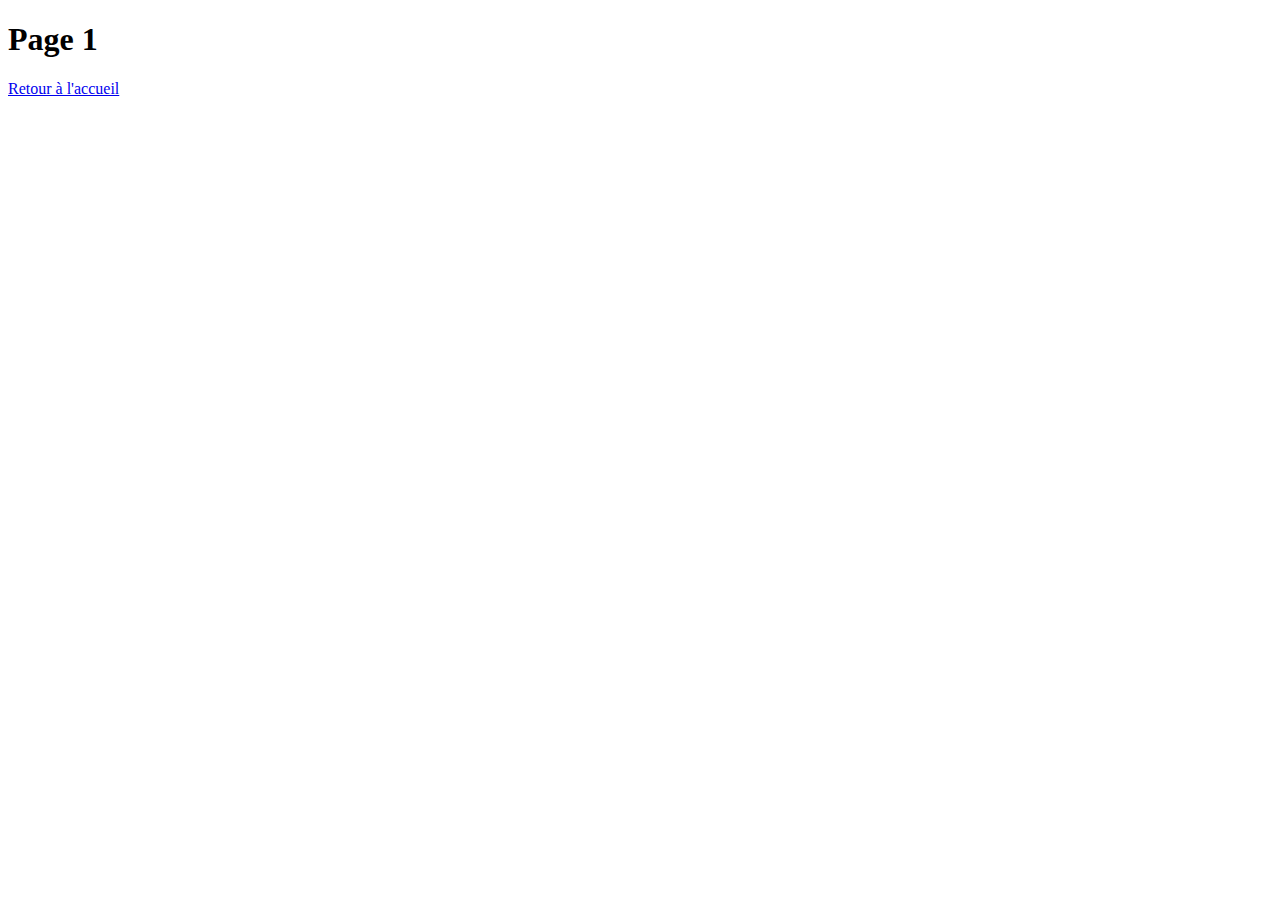
<file: Ressources pour le site/page1.html>
<!DOCTYPE html>
<html>
    <head>
        <meta charset="UTF-8">
        <title>Page 1</title>
    </head>

    <body>
        <h1>Page 1</h1>
        <p><a href="index.html">Retour à l'accueil</a></p>
    </body>
</html>
</file>
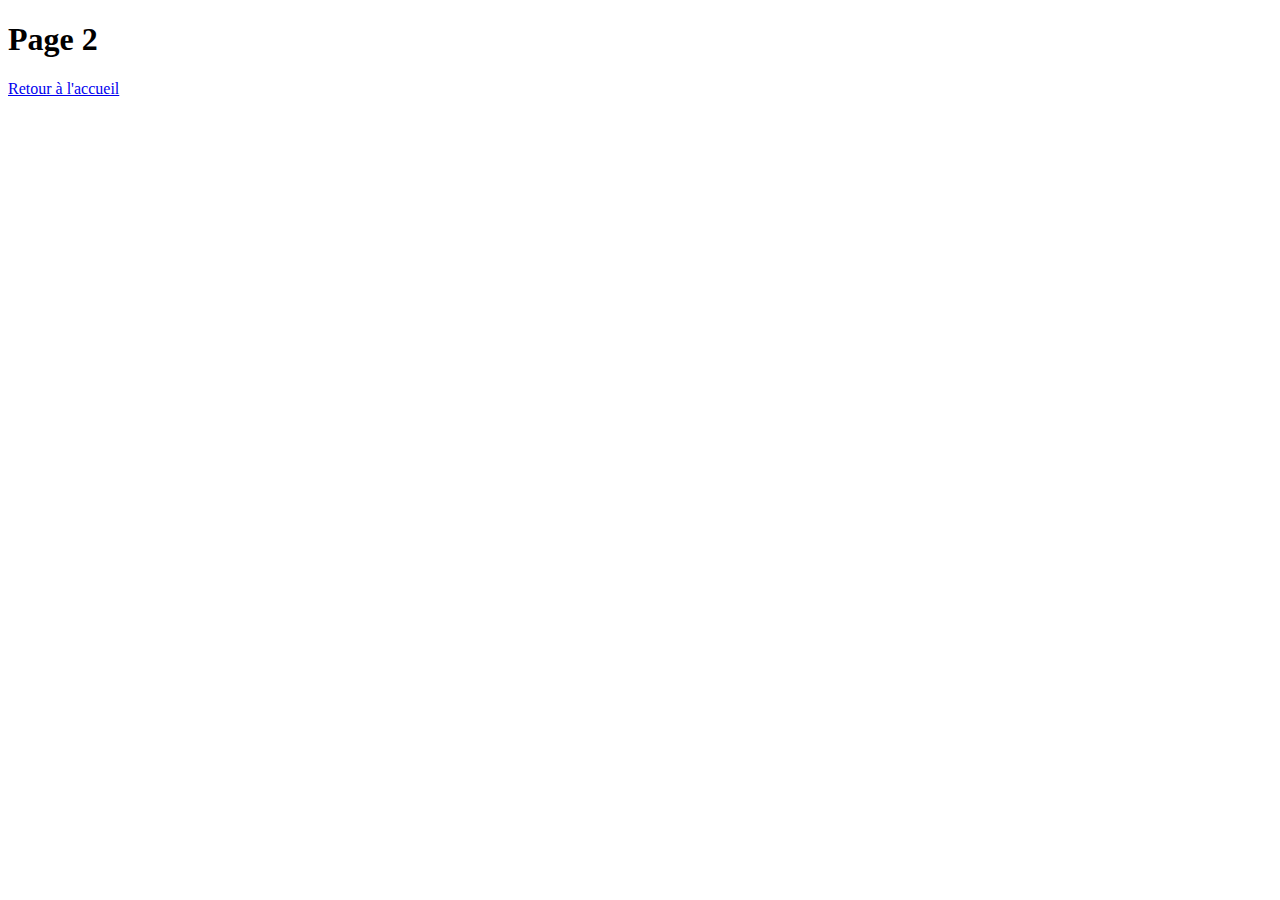
<file: Ressources pour le site/page2.html>
<!DOCTYPE html>
<html>
    <head>
        <meta charset="UTF-8">
        <title>Page 2</title>
    </head>

    <body>
        <h1>Page 2</h1>
        <p><a href="index.html">Retour à l'accueil</a></p>
    </body>
</html>
</file>
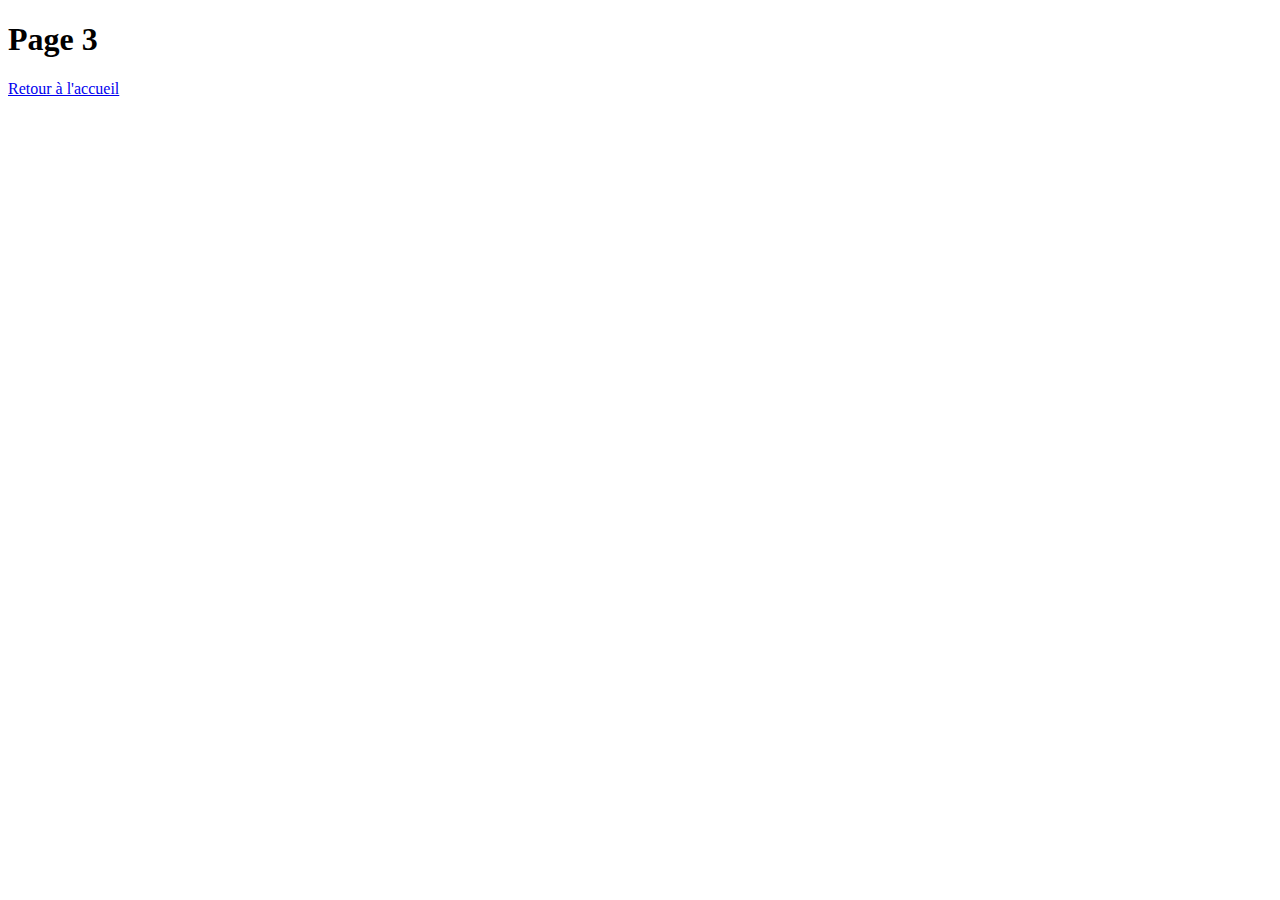
<file: Ressources pour le site/page3.html>
<!DOCTYPE html>
<html>
    <head>
        <meta charset="UTF-8">
        <title>Page 3</title>
    </head>

    <body>
        <h1>Page 3</h1>
        <p><a href="index.html">Retour à l'accueil</a></p>
    </body>
</html>
</file>
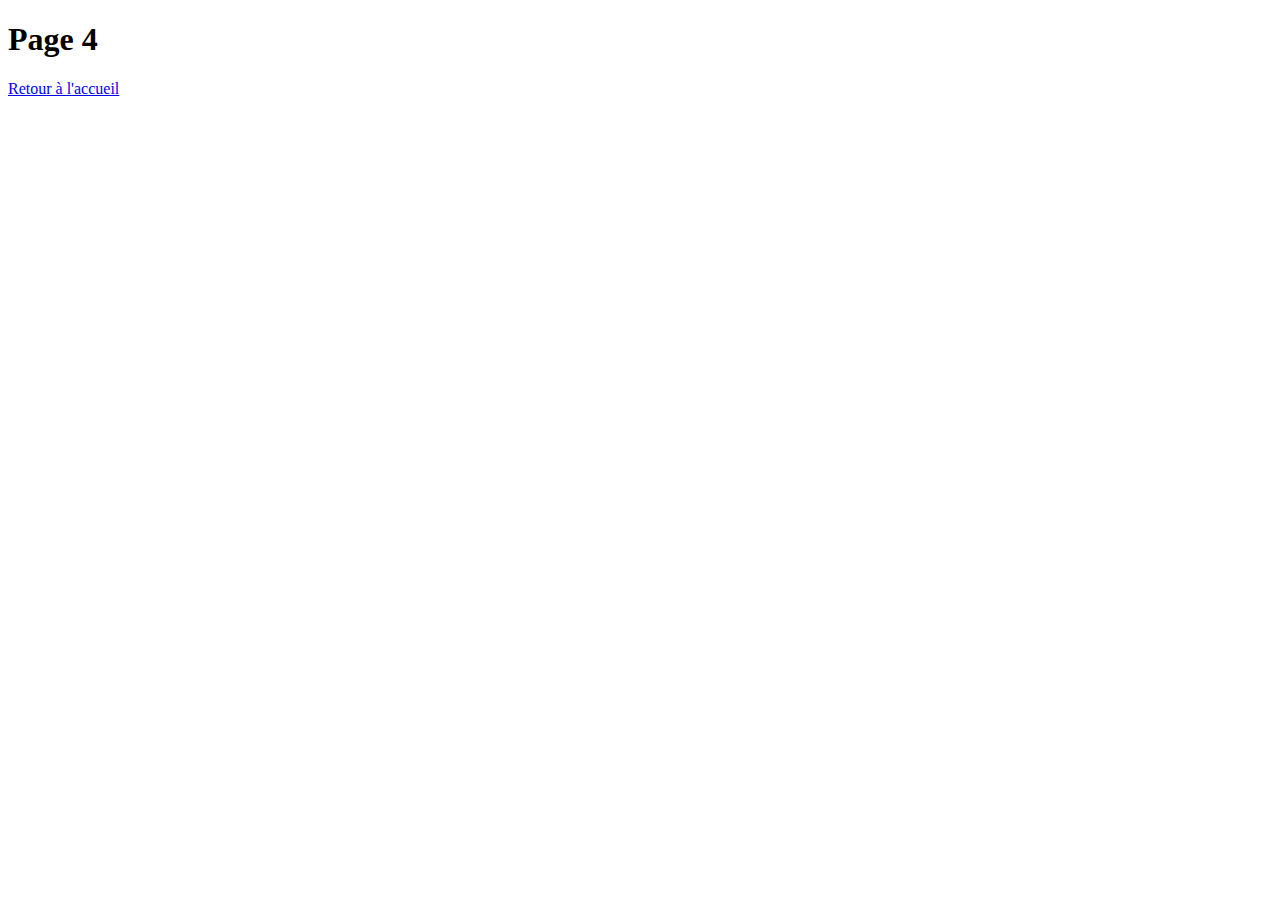
<file: Ressources pour le site/page4.html>
<!DOCTYPE html>
<html>
    <head>
        <meta charset="UTF-8">
        <title>Page 4</title>
    </head>

    <body>
        <h1>Page 4</h1>
        <p><a href="index.html">Retour à l'accueil</a></p>
    </body>
</html>
</file>
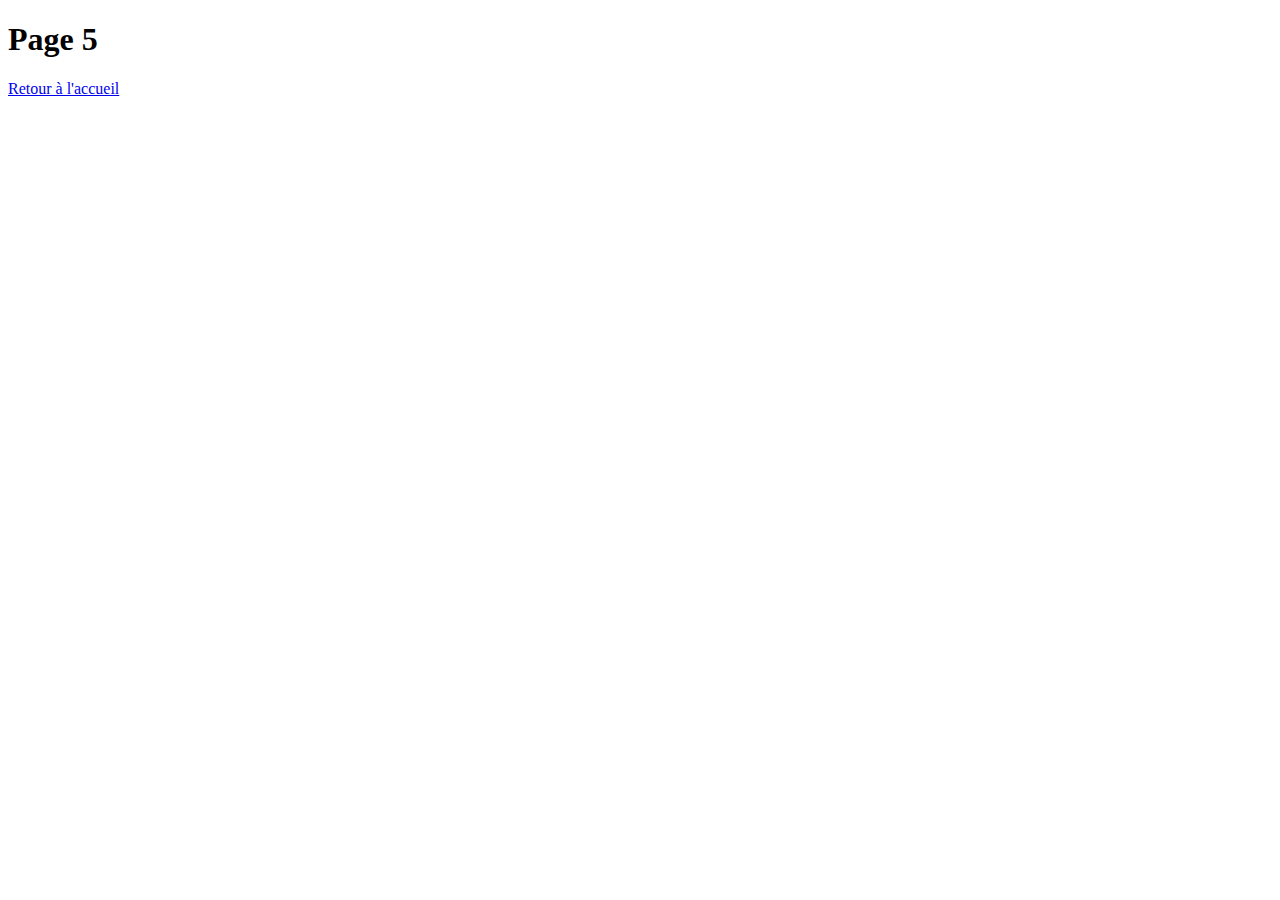
<file: Ressources pour le site/page5.html>
<!DOCTYPE html>
<html>
    <head>
        <meta charset="UTF-8">
        <title>Page 5</title>
    </head>

    <body>
        <h1>Page 5</h1>
        <p><a href="index.html">Retour à l'accueil</a></p>
    </body>
</html>
</file>
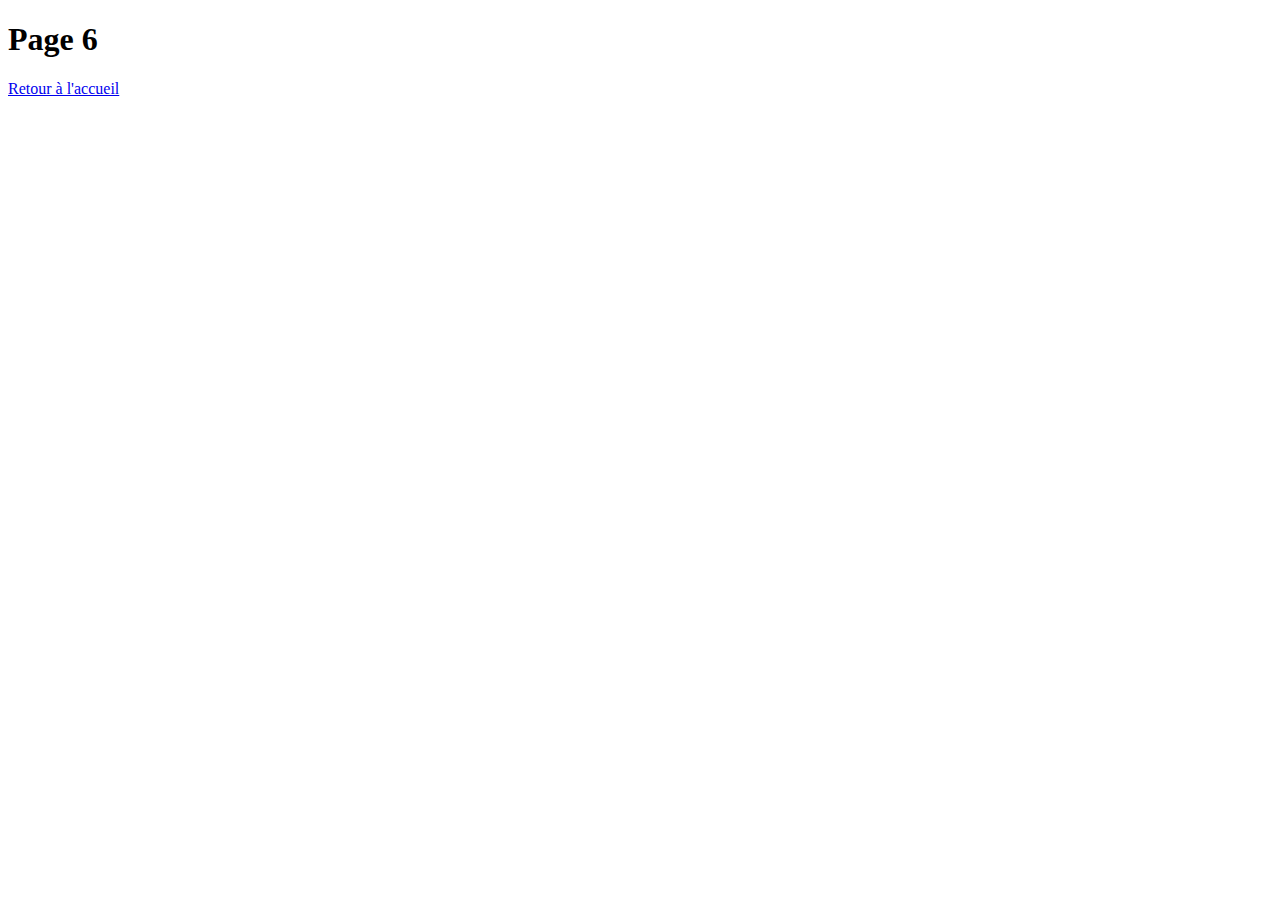
<file: Ressources pour le site/page6.html>
<!DOCTYPE html>
<html>
    <head>
        <meta charset="UTF-8">
        <title>Page 6</title>
    </head>

    <body>
        <h1>Page 6</h1>
        <p><a href="index.html">Retour à l'accueil</a></p>
    </body>
</html>
</file>
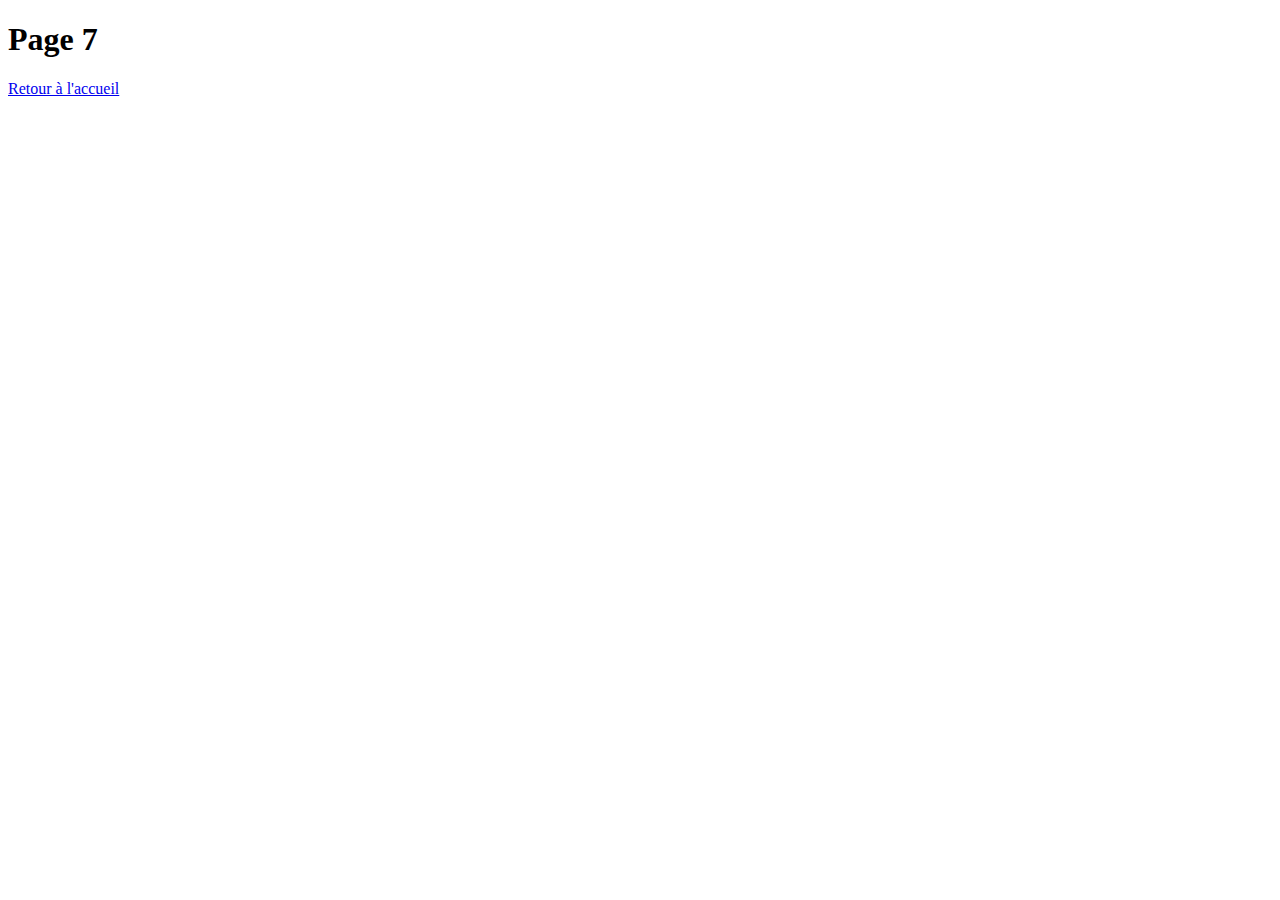
<file: Ressources pour le site/page7.html>
<!DOCTYPE html>
<html>
    <head>
        <meta charset="UTF-8">
        <title>Page 7</title>
    </head>

    <body>
        <h1>Page 7</h1>
        <p><a href="index.html">Retour à l'accueil</a></p>
    </body>
</html>
</file>
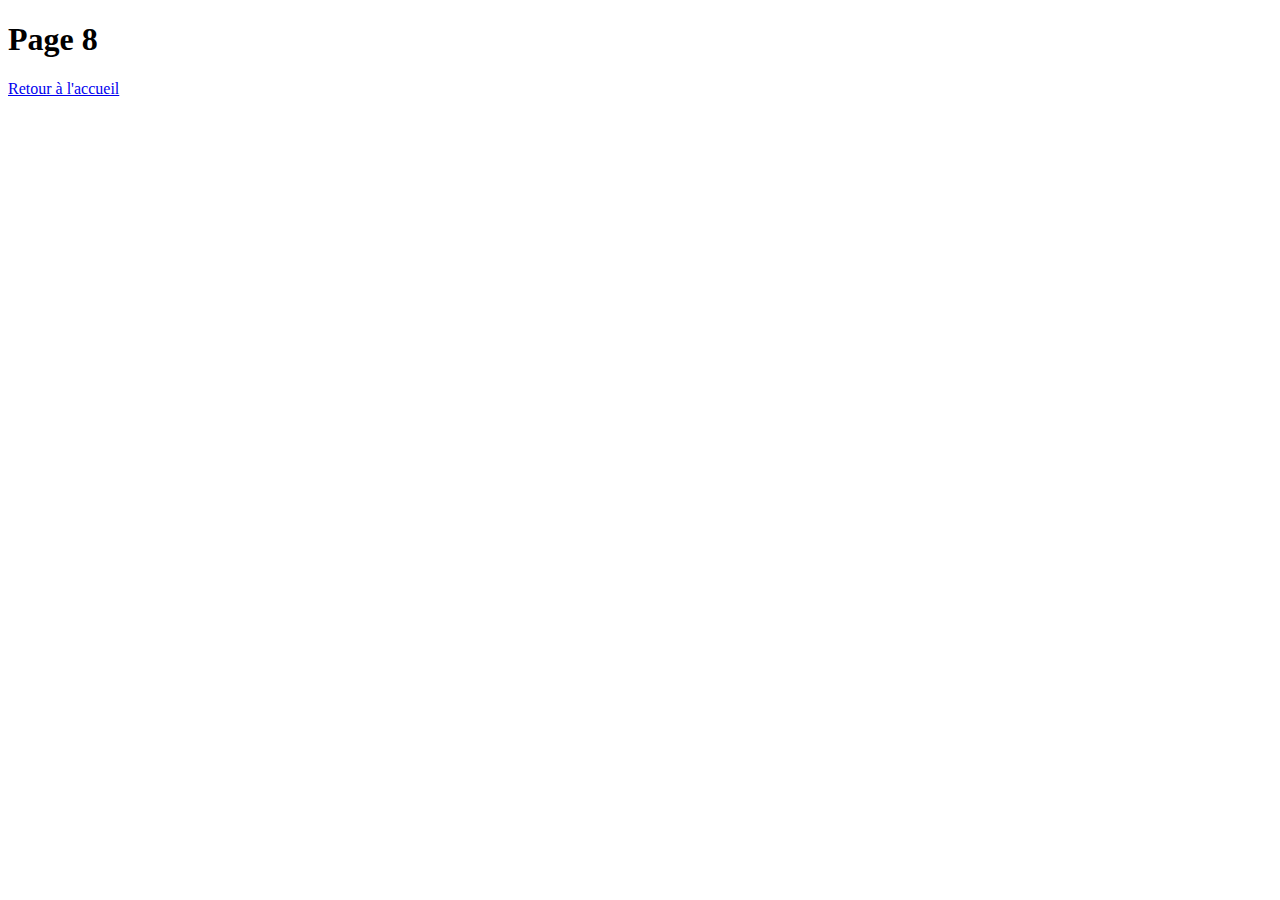
<file: Ressources pour le site/page8.html>
<!DOCTYPE html>
<html>
    <head>
        <meta charset="UTF-8">
        <title>Page 8</title>
    </head>

    <body>
        <h1>Page 8</h1>
        <p><a href="index.html">Retour à l'accueil</a></p>
    </body>
</html>
</file>
